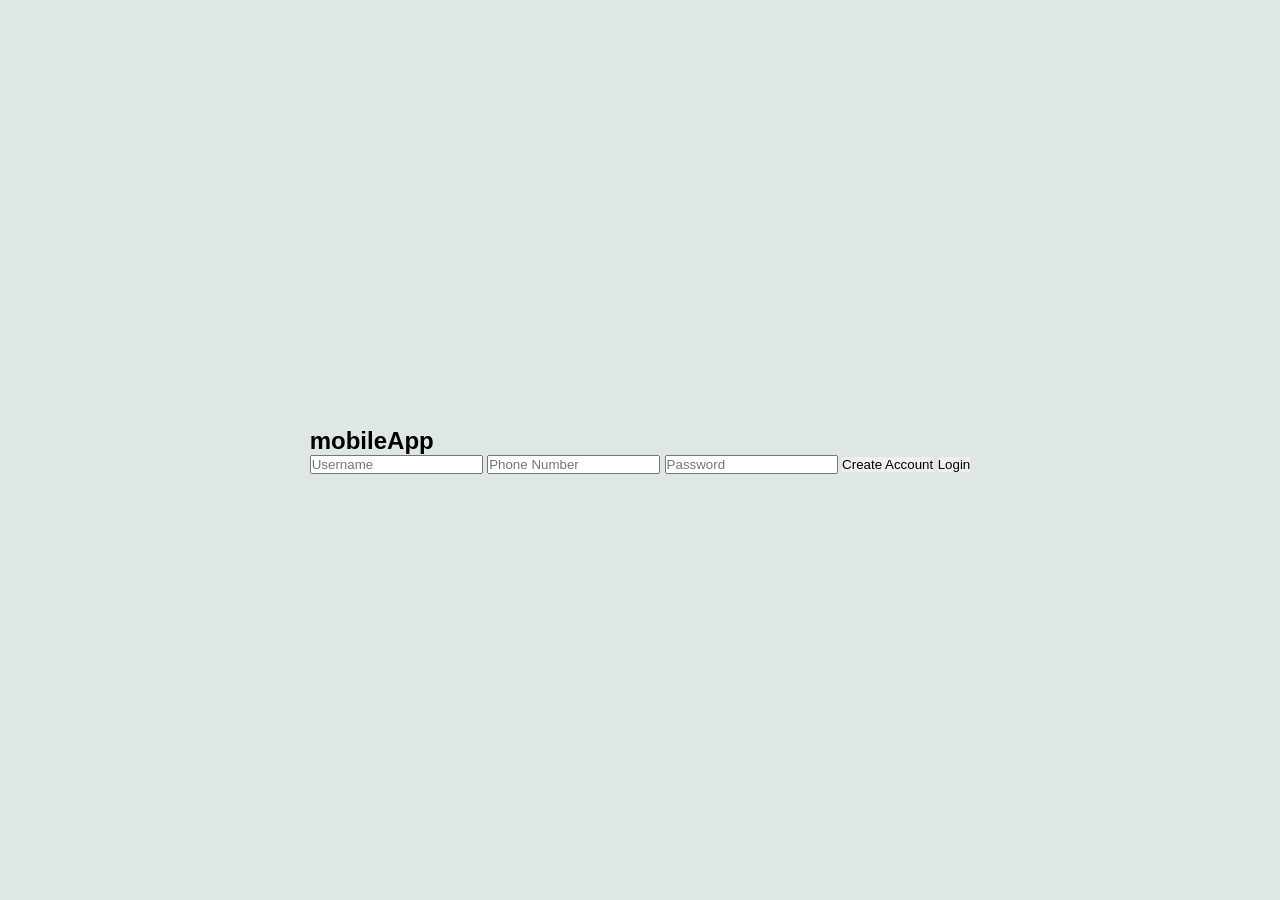
<file: index.html>
<!DOCTYPE html>
<html>

<head>

<title>mobile app</title>

<meta name="viewport" content="width=device-width, initial-scale=1">

<link rel="stylesheet" href="/static/style.css">

</head>


<body>


<div class="app">


<!-- ======================
AUTH SCREEN
======================= -->

<div id="auth">


<h2>mobileApp</h2>


<input
id="username"
placeholder="Username"
/>


<input
id="phone"
placeholder="Phone Number"
/>


<input
id="password"
type="password"
placeholder="Password"
/>



<button onclick="register()">
Create Account
</button>



<button onclick="login()">
Login
</button>


<p id="authMessage"></p>


</div>





<!-- ======================
CHAT SCREEN
======================= -->


<div id="chat" class="hidden">



<div class="header">


<h3>
mobile app
</h3>


<span id="status">
Offline
</span>


</div>





<div class="chat-area">


<div class="contacts">


<h4>
Contacts
</h4>



<input
id="receiver"
placeholder="Receiver username"
/>

<button onclick="loadMessages()">
Load Chat History
</button>


</div>





<div class="messages">


<ul id="messages">

</ul>



<div id="typing">

</div>


<div class="input-area">


<input
id="message"
placeholder="Type message..."
>


<input
type="file"
id="file"
/>


<button onclick="uploadFile()">
Upload
</button>


<button onclick="sendMessage()">
Send
</button>


</div>


</div>


</div>



</div>



</div>





<script src="/static/app.js"></script>


</body>

</html>
</file>
<file: static/style.css>
/*
Mobile Chat App
Modern WhatsApp Inspired UI
*/


* {

    margin:0;

    padding:0;

    box-sizing:border-box;

    font-family:'Inter', Arial, sans-serif;

}



body {

    height:100vh;

    background:#dfe7e5;

    display:flex;

    justify-content:center;

    align-items:center;

    overflow:hidden;

}



.hidden {

    display:none !important;

}



button {

    border:none;

    cursor:pointer;

    transition:.3s;

}



button:hover {

    opacity:.85;

}



button:active {

    transform:scale(.95);

}




/* ==========================
   APP CONTAINER
========================== */


.app-container {

    width:100%;

    height:100vh;

    display:flex;

    justify-content:center;

    align-items:center;

}




/* ==========================
   AUTH PAGE
========================== */


.auth-container {

    width:100%;

    height:100%;

    display:flex;

    justify-content:center;

    align-items:center;

}



.auth-card {


    width:380px;

    padding:40px;

    background:white;

    border-radius:25px;

    box-shadow:

    0 15px 40px rgba(0,0,0,.15);

    text-align:center;


}



.app-logo {


    width:80px;

    height:80px;

    margin:auto;

    border-radius:50%;

    background:#128c7e;

    display:flex;

    justify-content:center;

    align-items:center;

    font-size:45px;

    color:white;

    margin-bottom:20px;


}



.auth-card h1 {


    color:#075e54;

    margin-bottom:10px;


}



.auth-card p {


    color:#777;

    margin-bottom:25px;


}



.input-group {


    text-align:left;

    margin-bottom:15px;


}



.input-group label {


    font-size:13px;

    color:#555;


}



.input-group input {


    width:100%;

    padding:13px 18px;

    border-radius:25px;

    border:1px solid #ddd;

    outline:none;

    margin-top:5px;

    font-size:14px;


}



.input-group input:focus {


    border-color:#128c7e;


}



.auth-buttons {


    display:flex;

    gap:10px;

    margin-top:20px;


}



.primary-btn {


    flex:1;

    background:#128c7e;

    color:white;

    padding:12px;

    border-radius:25px;


}



.secondary-btn {


    flex:1;

    background:#075e54;

    color:white;

    padding:12px;

    border-radius:25px;


}



.auth-message {


    margin-top:15px;

    color:#128c7e;

    font-size:14px;


}
/* ==========================
   CHAT APPLICATION
========================== */


.chat-container {


    width:95%;

    max-width:1400px;

    height:90vh;

    background:white;

    border-radius:20px;

    overflow:hidden;

    display:flex;

    flex-direction:column;

    box-shadow:

    0 20px 50px rgba(0,0,0,.25);


}






/* ==========================
   TOP BAR
========================== */


.top-bar {


    height:75px;

    background:#075e54;

    color:white;

    display:flex;

    justify-content:space-between;

    align-items:center;

    padding:15px 25px;


}




.profile-area {


    display:flex;

    align-items:center;

    gap:15px;


}




.avatar {


    width:50px;

    height:50px;

    border-radius:50%;

    background:#128c7e;

    display:flex;

    justify-content:center;

    align-items:center;

    font-size:25px;


}




.profile-area h2 {


    font-size:20px;


}




#status {


    font-size:13px;

    color:#c8f7c5;


}





.top-actions {


    display:flex;

    gap:10px;


}




.top-actions button {


    width:42px;

    height:42px;

    border-radius:50%;

    background:#128c7e;

    color:white;

    font-size:18px;


}






/* ==========================
   CHAT LAYOUT
========================== */


.chat-layout {


    flex:1;

    display:flex;

    height:calc(100% - 75px);


}







/* ==========================
   SIDEBAR
========================== */


.sidebar {


    width:280px;

    background:#f7f7f7;

    border-right:1px solid #ddd;

    padding:20px;


}





.search-box input {


    width:100%;

    padding:12px 18px;

    border-radius:25px;

    border:1px solid #ccc;

    outline:none;


}





.load-btn {


    width:100%;

    margin-top:10px;

    padding:12px;

    background:#128c7e;

    color:white;

    border-radius:25px;


}





.contact-title {


    margin-top:25px;

    font-weight:600;

    color:#075e54;


}





.contact-item {


    padding:15px;

    background:white;

    border-radius:15px;

    margin-top:10px;

    cursor:pointer;

    transition:.2s;


}





.contact-item:hover {


    background:#dcf8c6;


}






/* ==========================
   CHAT WINDOW
========================== */


.chat-window {


    flex:1;

    display:flex;

    flex-direction:column;

    background:#efeae2;


}






.conversation-header {


    height:65px;

    background:white;

    padding:10px 20px;

    display:flex;

    justify-content:space-between;

    align-items:center;

    border-bottom:1px solid #ddd;


}





.conversation-header h3 {


    color:#075e54;


}





#typing {


    font-size:12px;

    color:#777;


}






.conversation-actions button {


    width:40px;

    height:40px;

    border-radius:50%;

    background:#128c7e;

    color:white;

    font-size:17px;

    margin-left:5px;


}






/* ==========================
   MESSAGE AREA
========================== */


.message-area {


    flex:1;

    overflow-y:auto;

    padding:20px;


}





#messages {


    list-style:none;


}






#messages li {


    max-width:70%;

    padding:12px 15px;

    margin-bottom:12px;

    border-radius:18px;

    background:white;

    box-shadow:

    0 2px 5px rgba(0,0,0,.1);

    animation:message .2s;


}





#messages li b {


    color:#075e54;


}






@keyframes message {


    from {


        transform:translateY(10px);

        opacity:0;


    }



    to {


        transform:translateY(0);

        opacity:1;


    }


}
/* ==========================
   MESSAGE INPUT
========================== */


.message-input-area {


    display:flex;

    align-items:center;

    gap:10px;

    padding:12px;

    background:white;

    border-top:1px solid #ddd;


}





.message-input-area input {


    flex:1;

    padding:14px 20px;

    border-radius:30px;

    border:1px solid #ddd;

    outline:none;


}





.message-input-area input:focus {


    border-color:#128c7e;


}





.emoji-btn {


    background:none;

    font-size:25px;


}





.send-btn {


    width:45px;

    height:45px;

    border-radius:50%;

    background:#128c7e;

    color:white;

    font-size:20px;


}






/* ==========================
   EMOJI PANEL
========================== */


.emoji-panel {


    background:white;

    padding:10px;

    display:flex;

    gap:10px;

    border-top:1px solid #ddd;


}





.emoji-panel button {


    background:none;

    font-size:25px;


}







/* ==========================
   FILE UPLOAD
========================== */


.file-upload {


    background:white;

    padding:10px;

    display:flex;

    justify-content:center;

    align-items:center;

    gap:10px;

    border-top:1px solid #ddd;


}





.file-upload input {


    max-width:200px;

    padding:8px;

    border-radius:20px;

    background:#f5f5f5;


}





.file-upload button {


    background:#075e54;

    color:white;

    padding:10px 20px;

    border-radius:20px;


}







/* ==========================
   MEDIA MESSAGES
========================== */



#messages img {


    max-width:250px;

    border-radius:15px;

    display:block;

    margin-top:8px;


}






#messages video {


    max-width:300px;

    border-radius:15px;

    display:block;

    margin-top:8px;


}






#messages audio {


    width:250px;

    margin-top:8px;


}






#messages a {


    color:#128c7e;

    font-weight:600;

    text-decoration:none;


}





#messages a:hover {


    text-decoration:underline;


}






/* ==========================
   VIDEO CALL AREA
========================== */


.call-area {


    position:absolute;

    top:90px;

    right:30px;

    width:350px;

    height:250px;

    background:#111;

    border-radius:20px;

    padding:10px;

    display:flex;

    gap:10px;

    z-index:10;


}





.video-box {


    flex:1;

    background:black;

    border-radius:15px;

    overflow:hidden;

    position:relative;


}





.video-box video {


    width:100%;

    height:100%;

    object-fit:cover;


}





.video-box span {


    position:absolute;

    bottom:5px;

    left:10px;

    color:white;

    font-size:12px;


}







/* ==========================
   GROUP CALL MODAL
========================== */


.modal {


    position:fixed;

    top:0;

    left:0;

    width:100%;

    height:100%;

    background:rgba(0,0,0,.5);

    display:flex;

    justify-content:center;

    align-items:center;

    z-index:100;


}





.modal-card {


    background:white;

    padding:30px;

    border-radius:20px;

    width:320px;

    text-align:center;


}





.modal-card h3 {


    color:#075e54;

    margin-bottom:20px;


}





.modal-card input {


    width:100%;

    padding:12px;

    border-radius:20px;

    border:1px solid #ccc;

    margin-bottom:15px;


}





.modal-card button {


    width:100%;

    padding:12px;

    margin:5px;

    border-radius:20px;

    background:#128c7e;

    color:white;


}
/* ==========================
   DARK MODE
========================== */


body.dark {


    background:#111;


}





body.dark .chat-container {


    background:#222;


}





body.dark .sidebar {


    background:#181818;

    color:white;


}





body.dark .chat-window {


    background:#0b141a;


}





body.dark .conversation-header,


body.dark .message-input-area,


body.dark .file-upload,


body.dark .emoji-panel {


    background:#202c33;

    color:white;


}





body.dark #messages li {


    background:#202c33;

    color:white;


}





body.dark input {


    background:#333;

    color:white;

    border-color:#555;


}






body.dark .contact-item {


    background:#202c33;

    color:white;


}





body.dark .modal-card {


    background:#202c33;

    color:white;


}







/* ==========================
   SCROLLBAR
========================== */


::-webkit-scrollbar {


    width:8px;


}





::-webkit-scrollbar-thumb {


    background:#128c7e;

    border-radius:10px;


}







/* ==========================
   ANIMATIONS
========================== */


.chat-window {


    animation:fade .3s;


}





@keyframes fade {


    from {


        opacity:0;


    }



    to {


        opacity:1;


    }


}







/* ==========================
   MOBILE RESPONSIVE
========================== */


@media(max-width:900px){



    .chat-container {


        width:100%;

        height:100vh;

        border-radius:0;


    }




    .sidebar {


        width:90px;

        padding:10px;


    }




    .contact-item {


        font-size:12px;


    }




    .chat-layout {


        height:calc(100vh - 75px);


    }


}







@media(max-width:600px){



    .auth-card {


        width:90%;


    }





    .top-bar {


        padding:10px;


    }





    .profile-area h2 {


        font-size:16px;


    }





    .top-actions button {


        width:35px;

        height:35px;

        font-size:14px;


    }





    .sidebar {


        display:none;


    }





    .call-area {


        width:95%;

        height:220px;

        right:2.5%;


    }





    #messages li {


        max-width:90%;


    }





    .message-input-area input {


        font-size:14px;


    }



}







/* ==========================
   SMALL DEVICE FIXES
========================== */


@media(max-width:400px){



    .top-actions {


        gap:4px;


    }





    .top-actions button {


        width:30px;

        height:30px;


    }





    .send-btn {


        width:38px;

        height:38px;


    }


}
/* =====================================
   SETTINGS PANEL
===================================== */


.settings-panel{

    position:fixed;

    top:0;

    right:0;

    width:350px;

    height:100%;

    background:white;

    z-index:1000;

    box-shadow:-5px 0 20px rgba(0,0,0,0.2);

    overflow-y:auto;

    transition:0.3s;

}





.hidden{

    display:none;

}





.settings-header{

    display:flex;

    justify-content:space-between;

    align-items:center;

    padding:20px;

    border-bottom:1px solid #ddd;

}





.settings-header h2{

    margin:0;

}





.settings-header button{

    border:none;

    background:none;

    font-size:20px;

    cursor:pointer;

}






/* =====================================
   SETTINGS PROFILE
===================================== */


.settings-profile{

    text-align:center;

    padding:25px;

}





.settings-profile img{

    width:100px;

    height:100px;

    border-radius:50%;

    object-fit:cover;

    border:3px solid #ddd;

}





.settings-profile h3{

    margin-top:15px;

    margin-bottom:5px;

}





.settings-profile p{

    color:#777;

}






.profile-upload{

    display:inline-block;

    margin-top:15px;

    padding:10px 15px;

    background:#25D366;

    color:white;

    border-radius:8px;

    cursor:pointer;

}






/* =====================================
   SETTINGS MENU
===================================== */


.settings-list{

    padding:15px;

}





.settings-list button{

    width:100%;

    padding:15px;

    margin-bottom:10px;

    border:none;

    background:#f5f5f5;

    border-radius:10px;

    text-align:left;

    font-size:16px;

    cursor:pointer;

}





.settings-list button:hover{

    background:#e8e8e8;

}







/* =====================================
   SETTINGS PAGES
===================================== */


.settings-page{

    position:fixed;

    top:0;

    right:0;

    width:350px;

    height:100%;

    background:white;

    z-index:1100;

    padding:25px;

    overflow-y:auto;

}






.settings-page h2{

    margin-bottom:25px;

}






.settings-page label{

    display:block;

    margin-top:15px;

    margin-bottom:5px;

    font-weight:500;

}





.settings-page input[type="text"],

.settings-page textarea,

.settings-page select{

    width:100%;

    padding:12px;

    border:1px solid #ccc;

    border-radius:8px;

}







/* =====================================
   PROFILE EDIT
===================================== */


#edit-avatar{

    width:120px;

    height:120px;

    border-radius:50%;

    object-fit:cover;

    display:block;

    margin:auto;

}






.profile-section{

    text-align:center;

    margin-bottom:25px;

}






/* =====================================
   CHECKBOX SWITCH STYLE
===================================== */


.settings-page input[type="checkbox"]{

    width:20px;

    height:20px;

    cursor:pointer;

}





/* =====================================
   BUTTONS
===================================== */


.primary-btn{

    width:100%;

    padding:14px;

    margin-top:20px;

    border:none;

    border-radius:10px;

    background:#25D366;

    color:white;

    font-size:16px;

    cursor:pointer;

}





.primary-btn:hover{

    opacity:0.9;

}






/* =====================================
   DARK MODE SUPPORT
===================================== */


body.dark-mode{

    background:#111;

    color:white;

}





body.dark-mode .settings-panel,

body.dark-mode .settings-page{

    background:#1f1f1f;

    color:white;

}





body.dark-mode .settings-list button{

    background:#333;

    color:white;

}





body.dark-mode input,

body.dark-mode textarea,

body.dark-mode select{

    background:#333;

    color:white;

    border-color:#555;

}

.top-bar{
    display:flex;
    justify-content:space-between;
    align-items:flex-start;
}


.profile-area{
    display:flex;
    align-items:flex-start;
    gap:15px;
}


.profile-info{
    display:flex;
    flex-direction:column;
}


.settings-btn{

    margin-top:12px;

    background:#128c7e;

    color:white;

    padding:8px 18px;

    border-radius:20px;

    font-size:14px;

}


.top-actions{

    display:flex;

    gap:10px;

    margin-left:auto;

    align-items:center;

}





/* =====================================
   MOBILE RESPONSIVE
===================================== */


@media(max-width:600px){


    .settings-panel,

    .settings-page{

        width:100%;

    }


}
</file>
